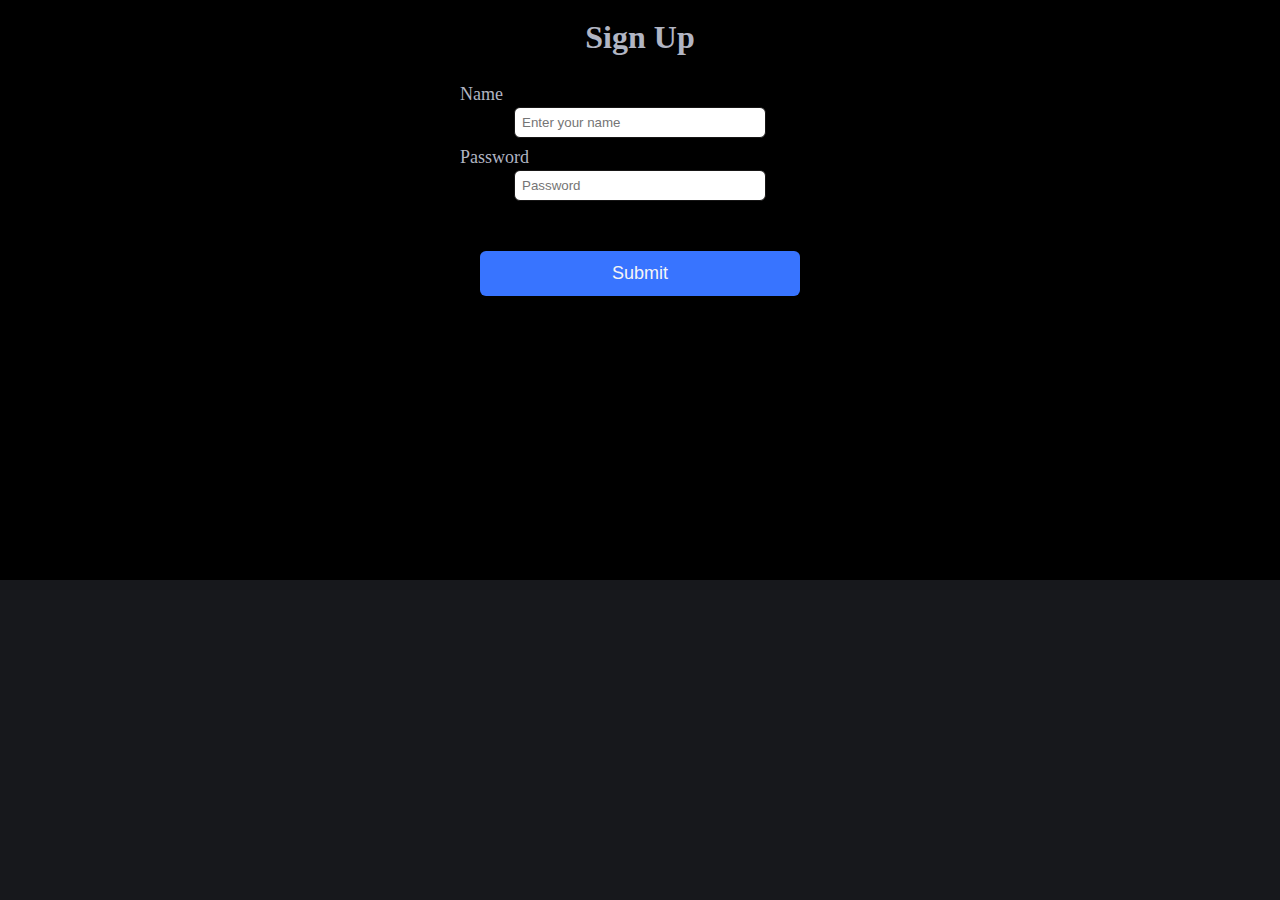
<file: signup.html>
<!DOCTYPE html>
<html lang="en">
<head>
    <meta charset="UTF-8">
    <meta http-equiv="X-UA-Compatible" content="IE=edge">
    <meta name="viewport" content="width=device-width, initial-scale=1.0">
    <title>sign up</title>
    <link rel="stylesheet" href="./assets/css/style.css">
</head>
<body>
    <div class="signup-box">
        <h1 class="sign">Sign Up</h1>
        <form class="inputs" method="POST" action="connect.php">
            <label>Name</label>
            <input type="text" name="Name" placeholder="Enter your name">
            <label>Password</label>
            <input type="password" name="Password" placeholder="Password">
            <input type="submit">
        </form>
    </div>

</body>
</html>
</file>
<file: assets/css/style.css>
/*-----------------------------------*\
  #style.css
\*-----------------------------------*/

/** 
 * copyrights 2022 codewithmindblendrers
 */





/*-----------------------------------*\
  #CUSTOM PROPERTY
\*-----------------------------------*/

:root {

  /**
   * colors
   */
  
  --cadet-blue-crayola: hsl(227, 13%, 73%);
  --maximum-yellow-red: hsl(41, 95%, 61%);
  --medium-sea-green: hsl(142, 43%, 54%);
  --blue-crayola_10: hsla(222, 100%, 61%, 0.05);
  --smocky-black_30: hsla(0, 0%, 6%, 0.3);
  --eerie-black-1: hsl(240, 5%, 8%);
  --eerie-black-2: hsl(228, 9%, 10%);
  --raisin-black: hsl(225, 15%, 16%);
  --blue-crayola: hsl(222, 100%, 61%);
  --roman-silver: hsl(223, 10%, 52%);
  --presian-red: hsl(0, 64%, 52%);
  --gunmetal_50: hsla(230, 16%, 22%, 0.5);
  --gainsboro: hsl(0, 0%, 85%);
  --cultured: hsl(0, 0%, 93%);
  --white_50: hsla(0, 0%, 100%, 0.5);
  --white_30: hsla(0, 0%, 100%, 0.3);
  --white_10: hsla(0, 0%, 100%, 0.1);
  --black_10: hsla(0, 0%, 0%, 0.1);
  --white: hsl(0, 0%, 100%);

  /**
   * gradient color
   */

  --gradient: linear-gradient(90deg, var(--white_10) 0px 77%, var(--white_50) 92%, transparent);

  /**
   * typography
   */

  --ff-dm-sans: 'DM Sans', sans-serif;

  --fs-1: 3.2rem;
  --fs-2: 3rem;
  --fs-3: 2.4rem;
  --fs-4: 2rem;
  --fs-5: 1.8rem;
  --fs-6: 1.5rem;
  --fs-7: 1.4rem;
  --fs-8: 1.2rem;

  --fw-500: 500;
  --fw-700: 700;

  /**
   * spacing
   */

  --section-padding: 100px;

  /**
   * shadow
   */

  --shadow-1: 0px 4px 8px var(--black_10);
  --shadow-2: 0px 30px 10px -20px var(--smocky-black_30);
  --shadow-3: 0px 15px 10px -20px var(--smocky-black_30);

  /**
   * radius
   */

  --radius-12: 12px;
  --radius-24: 24px;

  /**
   * transition
   */

  --transition-1: 0.25s ease;
  --transition-2: 0.5s ease;
  --transition-3: 1s ease;
  --cubic-out: cubic-bezier(0.33, 0.85, 0.4, 0.96);

}





/*-----------------------------------*\
  #RESET
\*-----------------------------------*/

*,
*::before,
*::after {
  margin: 0;
  padding: 0;
  box-sizing: border-box;
}

li { list-style: none; }

a {
  text-decoration: none;
  color: inherit;
}

a,
img,
svg,
data,
span,
button,
ion-icon { display: block; }

img { height: auto; }

button {
  background: none;
  border: none;
  font: inherit;
  cursor: pointer;
}

ion-icon { pointer-events: none; }

address { font-style: normal; }

table { border-collapse: collapse; }

html {
  font-family: var(--ff-dm-sans);
  font-size: 10px;
  scroll-behavior: smooth;
}

body {
  background-color: var(--eerie-black-2);
  color: var(--cadet-blue-crayola);
  font-size: 1.6rem;
  line-height: 1.4;
}

body.active { overflow: hidden; }

::-webkit-scrollbar { width: 10px; }

::-webkit-scrollbar-track { background-color: hsl(220, 4%, 5%); }

::-webkit-scrollbar-thumb { background-color: hsl(220, 5%, 20%); }

::-webkit-scrollbar-thumb:hover { background-color: hsl(220, 5%, 30%); }

:focus-visible { outline-offset: 4px; }





/*-----------------------------------*\
  #REUSED STYLE
\*-----------------------------------*/

.container { padding-inline: 15px; }

.btn {
  color: var(--white);
  border-radius: 50px;
}

.btn-outline {
  font-size: var(--fs-6);
  font-weight: var(--fw-500);
  border: 1px solid var(--white);
  padding: 5px 15px;
  transition: var(--transition-1);
}

.btn-outline:is(:hover, :focus) {
  background-color: var(--blue-crayola);
  border-color: var(--blue-crayola);
}

.btn-primary {
  position: relative;
  background-color: var(--blue-crayola);
  max-width: max-content;
  font-weight: var(--fw-700);
  padding: 13px 30px;
  overflow: hidden;
  z-index: 1;
}

.btn-primary::after {
  content: "";
  position: absolute;
  top: 0;
  left: 0;
  bottom: 0;
  right: -50px;
  background-image: var(--gradient);
  transform: translateX(-100%);
  opacity: 0;
  z-index: -1;
  transition: var(--transition-2);
}

.btn-primary:is(:hover, :focus)::after {
  transform: translateX(0);
  opacity: 1;
}

.section { padding-block: var(--section-padding); }

[data-section] > * {
  transform: translateY(50px);
  opacity: 0;
  transition: var(--transition-3);
}

[data-section].active > * {
  opacity: 1;
  transform: translateY(0);
}

.h1,
.h2,
.h3 {
  color: var(--white);
  line-height: 1.1;
}

.h1 { font-size: var(--fs-1); }

.h2 { font-size: var(--fs-2); }

.h3 { font-size: var(--fs-3); }

.w-100 { width: 100%; }

.badge {
  color: var(--white);
  font-size: var(--fs-8);
  font-weight: var(--fw-700);
  padding: 4px 8px;
  border-radius: 50px;
}

.badge.red { background-color: var(--presian-red); }

.badge.green { background-color: var(--medium-sea-green); }

.last-update.red { color: var(--presian-red); }

.last-update.green { color: var(--medium-sea-green); }

.section-text {
  font-size: var(--fs-5);
  margin-block: 15px 35px;
}

.section-list { margin-block-end: 35px; }

.section-item:not(:last-child) { margin-block-end: 25px; }

.section-item .title-wrapper {
  display: flex;
  align-items: center;
  gap: 10px;
  margin-block-end: 15px;
}

.section-item .title-wrapper ion-icon {
  flex-shrink: 0;
  color: var(--blue-crayola);
  font-size: 24px;
}





/*-----------------------------------*\
  #HEADER
\*-----------------------------------*/

.header {
  position: absolute;
  top: 0;
  left: 0;
  width: 100%;
  background-color: var(--eerie-black-1);
  padding-block: 15px;
  z-index: 4;
}

.header.active {
  position: fixed;
  top: -66px;
  background-color: var(--white);
  border-block-start: 1px solid var(--cultured);
  box-shadow: var(--shadow-1);
  animation: slideIn 0.25s var(--cubic-out) forwards;
}

@keyframes slideIn {

  0% {
    transform: translateY(0);
    background-color: var(--white);
  }

  100% {
    transform: translateY(100%);
    background-color: var(--eerie-black-2);
  }

}

.header > .container {
  display: flex;
  justify-content: space-between;
  align-items: center;
  gap: 10px;
}

.logo {
  color: var(--white);
  font-size: 2.5rem;
  font-weight: var(--fw-700);
  display: flex;
  align-items: center;
  gap: 5px;
}

.nav-toggle-btn .line {
  width: 26px;
  height: 3px;
  background-color: var(--white);
  transition: var(--transition-1);
}

.nav-toggle-btn .line:not(:last-child) { margin-block-end: 4px; }

.nav-toggle-btn {
  padding: 8px 5px;
  margin-inline-start: auto;
}

.nav-toggle-btn.active .line-1 { transform: rotate(45deg) translate(5px, 6px); }

.nav-toggle-btn.active .line-2 { opacity: 0; }

.nav-toggle-btn.active .line-3 { transform: rotate(-45deg) translate(4px, -5px); }

.navbar {
  position: absolute;
  top: 100%;
  left: 0;
  width: 100%;
  height: 100vh;
  background-color: var(--eerie-black-1);
  max-height: 0;
  overflow: hidden;
  visibility: hidden;
  transition: 0.25s var(--cubic-out);
}

.navbar.active {
  max-height: calc(100vh - 63px);
  visibility: visible;
  transition-duration: 0.5s;
}

.navbar-item:not(:last-child) { border-block-end: 1px solid var(--white_30); }

.navbar-link {
  color: var(--white);
  font-weight: var(--fw-700);
  padding: 12px 30px;
  transition: var(--transition-1);
}

.navbar-link:is(:hover, :focus, .active) { color: var(--blue-crayola); }





/*-----------------------------------*\
  #HERO
\*-----------------------------------*/

.hero { padding-block: 150px 140px; }

.hero-content { margin-block-end: 80px; }

.hero-text {
  font-size: var(--fs-5);
  margin-block: 25px 40px;
}





/*-----------------------------------*\
  #TREND
\*-----------------------------------*/

.trend {
  background-color: var(--eerie-black-1);
  padding-block-end: 0;
}

.trend-tab {
  background-color: var(--eerie-black-2);
  border: 1px solid var(--raisin-black);
  border-radius: var(--radius-24);
  padding: 20px;
  box-shadow: var(--shadow-2);
  margin-block-start: -160px;
}

.trend-tab .tab-nav {
  display: flex;
  flex-wrap: wrap;
  padding-block-end: 20px;
  margin-block-end: 20px;
  border-block-end: 1px solid var(--raisin-black);
}

.trend-tab .tab-btn {
  color: var(--white);
  font-size: var(--fs-7);
  font-weight: var(--fw-700);
  padding: 7px 15px;
  border-radius: 50px;
  transition: var(--transition-1);
}

.trend-tab .tab-btn.active { background-color: var(--blue-crayola); }

.trend-tab .tab-content {
  display: grid;
  gap: 20px;
}

.trend-card {
  padding: 20px;
  border-radius: var(--radius-12);
  transition: var(--transition-1);
}

.trend-card:is(:hover, .active) {
  background-color: var(--gunmetal_50);
  box-shadow: var(--shadow-3);
}

.trend-card .card-title-wrapper {
  display: flex;
  align-items: center;
  gap: 8px;
}

.trend-card .card-title {
  color: var(--white);
  font-size: var(--fs-7);
  font-weight: var(--fw-700);
  transition: var(--transition-1);
}

.trend-card .card-title:is(:hover, :focus) { color: var(--blue-crayola); }

.trend-card .card-title .span {
  color: var(--cadet-blue-crayola);
  display: inline-block;
  margin-inline-start: 5px;
}

.trend-card .card-value {
  color: var(--white);
  font-size: var(--fs-3);
  font-weight: var(--fw-700);
  margin-block: 10px;
}

.trend-card .card-analytics {
  display: flex;
  align-items: center;
  gap: 8px;
}

.trend-card .current-price { font-size: var(--fs-7); }





/*-----------------------------------*\
  #MARKET
\*-----------------------------------*/

.market {
  background-color: var(--eerie-black-1);
  color: var(--white);
}

.market .title-wrapper {
  display: flex;
  justify-content: space-between;
  align-items: center;
  gap: 20px;
  margin-block-end: 25px;
}

.market .btn-link {
  position: relative;
  min-width: max-content;
  font-weight: var(--fw-700);
  transition: var(--transition-1);
}

.market .btn-link:is(:hover, :focus) { color: var(--blue-crayola); }

.market .btn-link::after {
  content: "";
  position: absolute;
  bottom: 0;
  left: 0;
  width: 100%;
  height: 2px;
  background-color: var(--raisin-black);
  transition: var(--transition-1);
}

.market .btn-link:is(:hover, :focus)::after { background-color: var(--blue-crayola); }

.market-tab {
  overflow-x: auto;
  padding-block-end: 30px;
}

.market-tab::-webkit-scrollbar { height: 14px; }

.market-tab::-webkit-scrollbar-thumb {
  border: 2px solid hsl(220, 4%, 5%);
  border-width: 2px 10px;
}

.market-tab .tab-nav {
  display: flex;
  align-items: center;
  gap: 10px;
  padding-block-end: 40px;
}

.market-tab .tab-btn {
  min-width: max-content;
  color: var(--white);
  font-size: var(--fs-7);
  font-weight: var(--fw-700);
  padding: 7px 24px;
  border-radius: 50px;
}

.market-tab .tab-btn.active { background-color: var(--blue-crayola); }

.market-table { width: 100%; }

.table-heading,
.table-data { padding: 8px; }

.table-heading {
  font-size: var(--fs-5);
  text-align: left;
  white-space: nowrap;
}

.market-table .table-head { border-block-end: 2px solid var(--white); }

.table-row:not(.table-title) { height: 90px; }

.market-table .table-row {
  font-size: var(--fs-5);
  border-block-end: 1px solid var(--raisin-black);
  transition: var(--transition-1);
}

.market-table .table-body .table-row:is(:hover, :focus-within) {
  background-color: var(--blue-crayola_10);
}

.market-table .add-to-fav {
  color: var(--cadet-blue-crayola);
  font-size: 18px;
}

.market-table .add-to-fav.active .icon-outline,
.market-table .add-to-fav .icon-fill { display: none; }

.market-table .add-to-fav .icon-outline,
.market-table .add-to-fav.active .icon-fill { display: block; }

.market-table .add-to-fav.active ion-icon { color: var(--maximum-yellow-red); }

.market-table .wrapper {
  display: flex;
  align-items: center;
  gap: 8px;
  min-width: max-content;
}

.market-table .coin-name {
  font-size: var(--fs-5);
  display: flex;
  align-items: center;
  gap: 10px;
  transition: var(--transition-1);
}

.market-table .coin-name .span {
  color: var(--roman-silver);
  font-size: var(--fs-7);
}

.market-table .coin-name:is(:hover, :focus) { color: var(--blue-crayola); }

.market-table :is(.rank, .last-price, .market-cap) { font-weight: var(--fw-700); }

.market-table .btn-outline {
  border-width: 2px;
  padding-inline: 10px;
}

.market-table .table-row:is(:hover, :focus-within) .btn-outline {
  background-color: var(--blue-crayola);
  border-color: var(--blue-crayola);
}





/*-----------------------------------*\
  #INSTRUCTION
\*-----------------------------------*/

.instruction :is(.section-title, .section-text) { text-align: center; }

.instruction .section-title { margin-block-end: 15px; }

.instruction-list {
  display: grid;
  gap: 30px;
  margin-block-start: 50px;
}

.instruction-card { text-align: center; }

.instruction-card .card-banner { transition: var(--transition-2); }

.instruction-card:hover .card-banner { transform: rotateY(1turn); }

.instruction-card .img {
  margin-inline: auto;
  margin-block-end: 12px;
}

.instruction-card .card-subtitle {
  font-size: var(--fs-8);
  font-weight: var(--fw-700);
  text-transform: uppercase;
}

.instruction-card .card-title {
  font-size: var(--fs-4);
  margin-block: 5px 15px;
}

.instruction-card .card-text { padding-inline: 20px; }





/*-----------------------------------*\
  #ABOUT
\*-----------------------------------*/

.about { background-color: var(--eerie-black-1); }

.about-banner { margin-block-end: 40px; }





/*-----------------------------------*\
  #APP
\*-----------------------------------*/

.app {
  overflow: hidden;
  padding-block-end: 0;
}

.app-wrapper {
  display: flex;
  flex-wrap: wrap;
  align-items: center;
  gap: 15px;
}

.app-banner {
  position: relative;
  margin-block-start: 60px;
}

.app-banner .span {
  position: absolute;
  top: 10%;
  left: 0;
  color: var(--white);
  font-size: var(--fs-7);
  font-weight: var(--fw-700);
  padding: 8px 15px;
  border: 2px solid var(--white);
  border-radius: 50px;
}





/*-----------------------------------*\
  #FOOTER
\*-----------------------------------*/

.footer-top {
  background-color: var(--eerie-black-1);
  padding-block: 80px 50px;
}

.footer-top .container {
  display: grid;
  gap: 50px;
}

.footer .logo { font-size: 3rem; }

.footer-title {
  color: var(--white);
  font-size: var(--fs-3);
  margin-block: 25px 20px;
}

.footer-contact-link:not(:last-child) { margin-block-end: 12px; }

address.footer-contact-link { max-width: 30ch; }

.footer-list-title {
  color: var(--white);
  font-size: var(--fs-7);
  font-weight: var(--fw-700);
  text-transform: uppercase;
  letter-spacing: 1px;
}

.footer-list > li:not(:last-child) { margin-block-end: 10px; }

.footer-list > li:first-child { margin-block-end: 20px; }

.footer-link {
  color: var(--gainsboro);
  transition: var(--transition-1);
}

.footer-link:is(:hover, :focus) { color: var(--blue-crayola); }

.footer-bottom {
  background-color: var(--eerie-black-2);
  padding-block: 20px;
}

.copyright {
  text-align: center;
  margin-block-end: 20px;
}

.copyright-link {
  display: inline-block;
  color: var(--blue-crayola);
}

.social-list {
  display: flex;
  justify-content: center;
  gap: 20px;
}

.social-link {
  font-size: 18px;
  transition: var(--transition-1);
}

.social-link:is(:hover, :focus) { color: var(--blue-crayola); }





/*-----------------------------------*\
  #MEDIA QUERIES
\*-----------------------------------*/

/**
 * responsive for larger than 575px screen
 */

@media (min-width: 575px) {
  
  /**
   * CUSTOM PROPERTY
   */

  :root {

    /**
     * typography
     */

    --fs-1: 4rem;
    --fs-2: 3.4rem;

  }



  /**
   * REUSED STYLE
   */

  .container {
    max-width: 540px;
    width: 100%;
    margin-inline: auto;
  }



  /**
   * HERO
   */

  .hero-text { --fs-5: 2rem; }

}





/**
 * responsive for larger than 768px screen
 */

@media (min-width: 768px) {

  /**
   * CUSTOM PROPERTY
   */

  :root {

    /**
     * typography
     */

    --fs-1: 5rem;
    --fs-2: 4rem;

  }



  /**
   * REUSED STYLE
   */

  .container { max-width: 750px; }



  /**
   * HERO
   */

  .hero-banner {
    max-width: max-content;
    margin-inline: auto;
  }



  /**
   * TREND
   */

  .trend-tab .tab-content { grid-template-columns: 1fr 1fr; }



  /**
   * INSTRUCTION
   */

  .instruction { overflow: hidden; }

  .instruction .section-text {
    max-width: 40ch;
    margin-inline: auto;
  }

  .instruction-list { grid-template-columns: 1fr 1fr; }

  .instruction-card { position: relative; }

  .instruction-card::after {
    content: "";
    width: 160px;
    height: 12px;
    background-image: url('../images/connect-line.png');
    background-repeat: no-repeat;
    background-size: contain;
    background-position: center;
    position: absolute;
    top: 50px;
    right: -95px;
  }

  .instruction-list > li:nth-child(even) .instruction-card::after {
    display: none;
  }



  /**
   * APP
   */

  .app-banner { max-width: max-content; }



  /**
   * FOOTER
   */

  .footer-top .container { grid-template-columns: repeat(3, 1fr); }

  .footer-brand { grid-column: 1 / 3; }

  .footer-bottom .container {
    display: flex;
    justify-content: space-between;
    align-items: center;
  }

  .copyright { margin-block-end: 0; }

}





/**
 * responsive for larger than 992px screen
 */

@media (min-width: 992px) {

  /**
   * REUSED STYLE
   */

  .container { max-width: 960px; }

  

  /**
   * HEADER
   */

  .header { padding-block: 5px; }

  .header.active { top: -60px; }

  .header > .container { gap: 50px; }

  .nav-toggle-btn { display: none; }

  .navbar,
  .navbar.active {
    all: unset;
    margin-inline-end: auto;
  }

  .navbar-list {
    display: flex;
    align-items: center;
  }

  .navbar-item:not(:last-child) { border-block-end: none; }

  .navbar-link {
    font-size: var(--fs-7);
    padding: 15px 12px;
  }

  .navbar-link:is(:hover, :focus, .active) {
    background-color: var(--blue-crayola);
    color: var(--white);
  }



  /**
   * HERO
   */

  .hero .container {
    display: grid;
    grid-template-columns: 1fr 1fr;
    align-items: center;
    gap: 30px;
  }

  .hero-content { margin-block-end: 0; }



  /**
   * MARKET
   */

  .market-tab { padding-block-end: 0; }



  /**
   * ABOUT
   */

  .about .container {
    display: grid;
    grid-template-columns: 1fr 0.8fr;
    align-items: center;
    gap: 30px;
  }

  .about-banner { margin-block-end: 0; }



  /**
   * APP
   */

  .app { padding-block: 0; }

  .app .container {
    display: grid;
    grid-template-columns: 0.8fr 1fr;
    align-items: flex-end;
    gap: 30px;
  }

  .app-banner { margin-block-start: 0; }

  .app-content { margin-block: 50px; }

}





/**
 * responsive for larger than 1200px screen
 */

@media (min-width: 1200px) {

  /**
   * CUSTOM PROPERTY
   */

  :root {

    /**
     * typography
     */

    --fs-1: 6.4rem;
    --fs-2: 4.8rem;

  }



  /**
   * REUSED STYLE
   */

  .container { max-width: 1280px; }



  /**
   * HEADER
   */

  .header.active { top: -64px; }

  .navbar-link { font-size: unset; }



  /**
   * HERO
   */

  .hero .container { gap: 100px; }



  /**
   * TREND
   */

  .trend-tab .tab-content { grid-template-columns: repeat(4, 1fr); }



  /**
   * INSTRUCTION
   */

  .instruction-list { grid-template-columns: repeat(4, 1fr); }

  .instruction-list > li:nth-child(even) .instruction-card::after {
    display: block;
  }

  .instruction-list > li:last-child .instruction-card::after {
    display: none;
  }



  /**
   * ABOUT, APP
   */

  :is(.about, .app) .container { gap: 60px; }



  /**
   * APP
   */

  .app-content { margin-block: 100px; }



  /**
   * FOOTER
   */

  .footer-top { padding-block: 100px 90px; }

  .footer-top .container { grid-template-columns: 1fr 0.5fr 0.5fr 0.5fr 0.5fr; }

  .footer-brand { grid-column: auto; }

}
/**
* signup
*/
.signup-box{
  background-color: black;
  font-family: 'roboto';
}
.inputs{
  width: 360px;
  height: 520px;
  margin: auto;
  border-radius: 3px;
  padding-top: 15px;
}
.sign{
  text-align: center;
  padding-top: 15px;
}
form{
  text-align:center;
  width: 300px;
  margin-left:20px;
}
form label{
  display: flex;
  margin-top: 7px;
  font-size: 18px;
}
form input{
  width: 70%;
  padding: 7px;
  border:none;
  border: 1px solid rgb(23, 22, 22);
  border-radius: 6px;
  outline: none;
}
input[type="submit"]{
  width: 320px;
  height: 45px;
  margin-top: 50px;
  border: none;
  background-color:var(--blue-crayola);
  color: whitesmoke;
  font-size: 18px;
}
p{
  text-align: center;
  padding-top: 20px;
  font-size: 15px;
  margin-top: -10px;
}
p a{
  color:white ;
}

/**
* Login
*/

.login-box{
  text-align: center;
  height: 280px;
  width: 360px;
  margin: auto;
  border-radius: 3px;
  margin-top: 20px;
  font-family: 'roboto';
}
</file>
